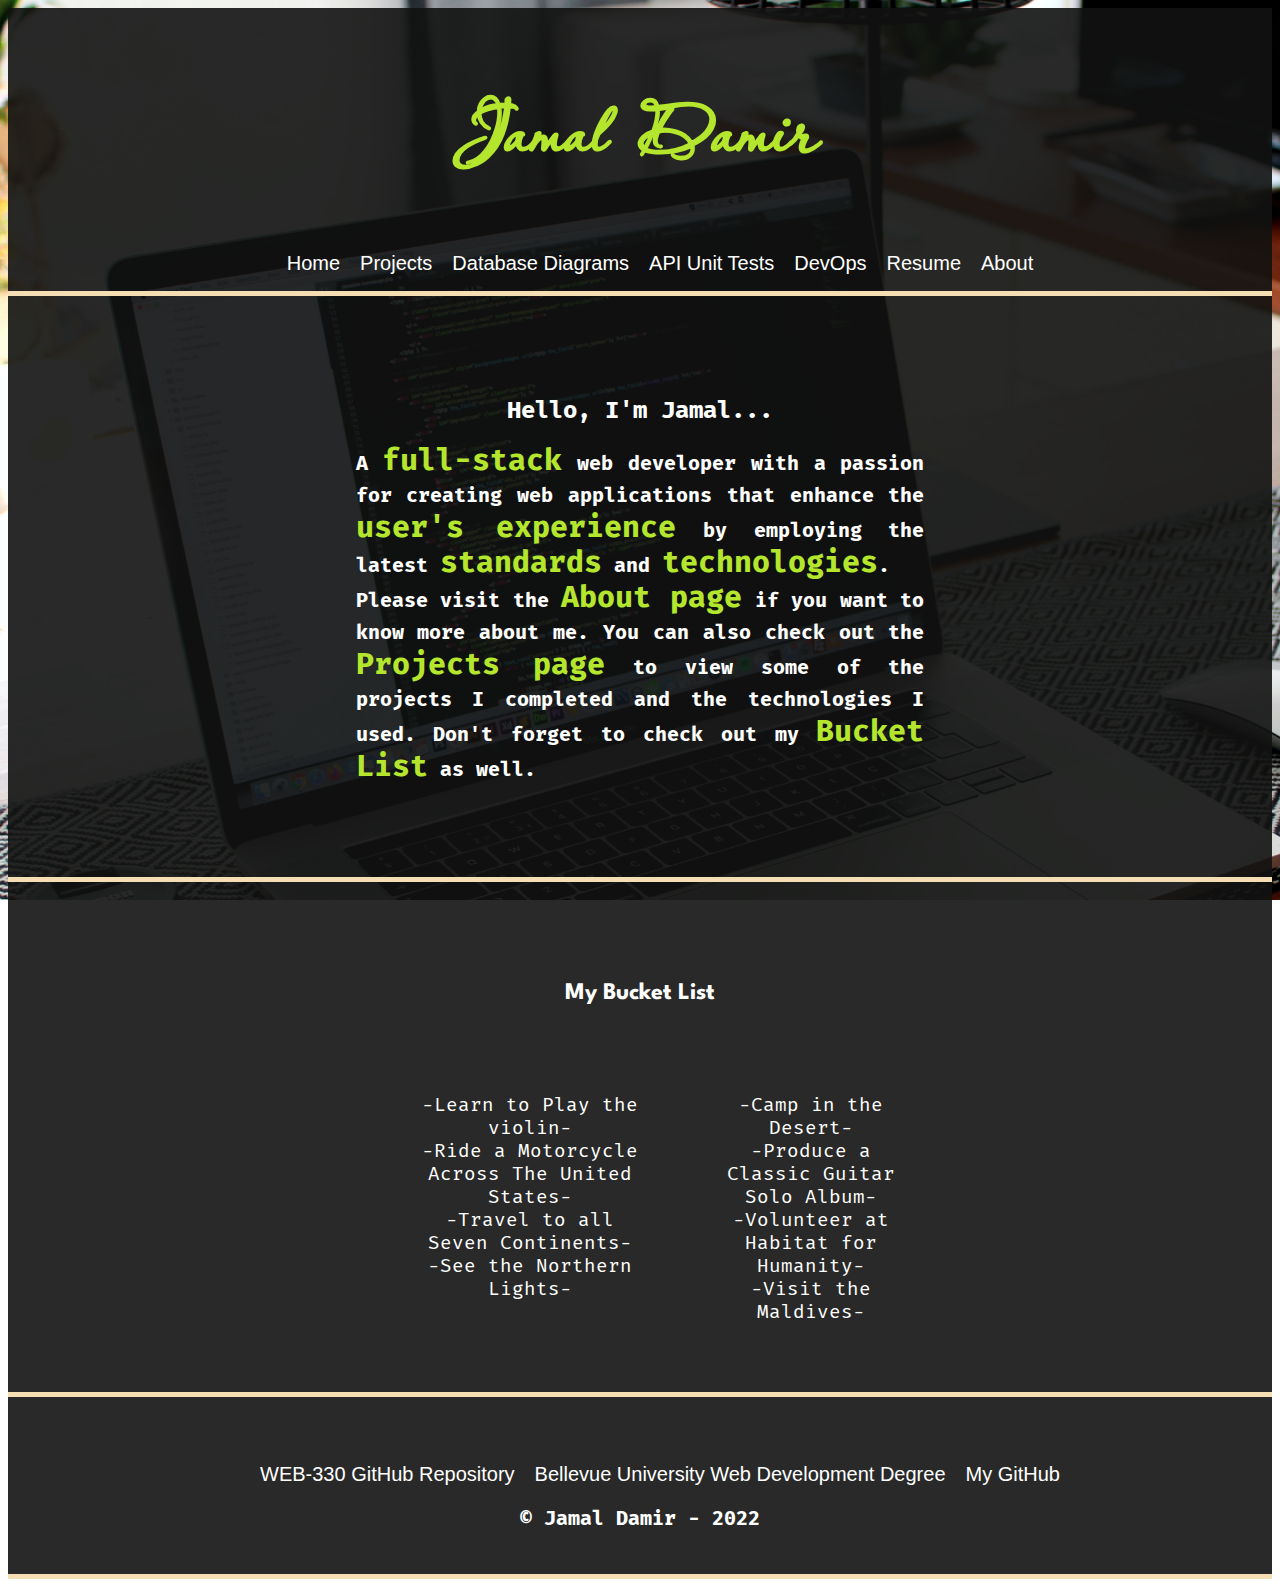
<file: index.html>
<!DOCTYPE html>
<html lang="en">
	<head>
		<meta charset="UTF-8" />
		<meta http-equiv="X-UA-Compatible" content="IE=edge" />
		<meta name="viewport" content="width=device-width, initial-scale=1.0" />
		<title>Jamal Damir Portfolio - Home</title>
		<link href="public/styles/damir-portfolio.css" rel="stylesheet" />
		<script src="partials/header.js"></script>
		<script src="partials/footer.js"></script>
		<script src="partials/nav.js"></script>
	</head>
	<body>
		<div class="main-container">
			<header-component></header-component>
			<nav-component></nav-component>
			<div class="main-content">
				<h2 class="white-text">Hello, I'm Jamal...</h2>
				<p>
					A <span class="intro-large">full-stack</span> web developer with a
					passion for creating web applications that enhance the
					<span class="intro-large">user's experience</span> by employing the
					latest <span class="intro-large">standards</span> and
					<span class="intro-large">technologies</span>.<br />
					Please visit the
					<a href="damir-portfolio-about.html"
						><span class="intro-large">About page</span></a
					>
					if you want to know more about me. You can also check out the
					<a href="damir-portfolio-projects.html"
						><span class="intro-large"> Projects page</span></a
					>
					to view some of the projects I completed and the technologies I used.
					Don't forget to check out my
					<a href="#bucket-list"
						><span class="intro-large"> Bucket List</span></a
					>
					as well.
				</p>
				<br />
				<br />
				<br /><br />
				<div id="bucket-list-container">
					<h2>My Bucket List</h2>
					<div id="bucket-list">
						<div id="bucket-left">
							<ul>
								<li>-Learn to Play the violin-</li>
								<li>-Ride a Motorcycle Across The United States-</li>
								<li>-Travel to all Seven Continents-</li>
								<li>-See the Northern Lights-</li>
							</ul>
						</div>
						<div id="bucket-right">
							<ul>
								<li>-Camp in the Desert-</li>
								<li>-Produce a Classic Guitar Solo Album-</li>
								<li>-Volunteer at Habitat for Humanity-</li>
								<li>-Visit the Maldives-</li>
							</ul>
						</div>
					</div>
				</div>
				<div id="footer-container">
					<footer-component></footer-component>
				</div>
			</div>
		</div>
	</body>
</html>
</file>
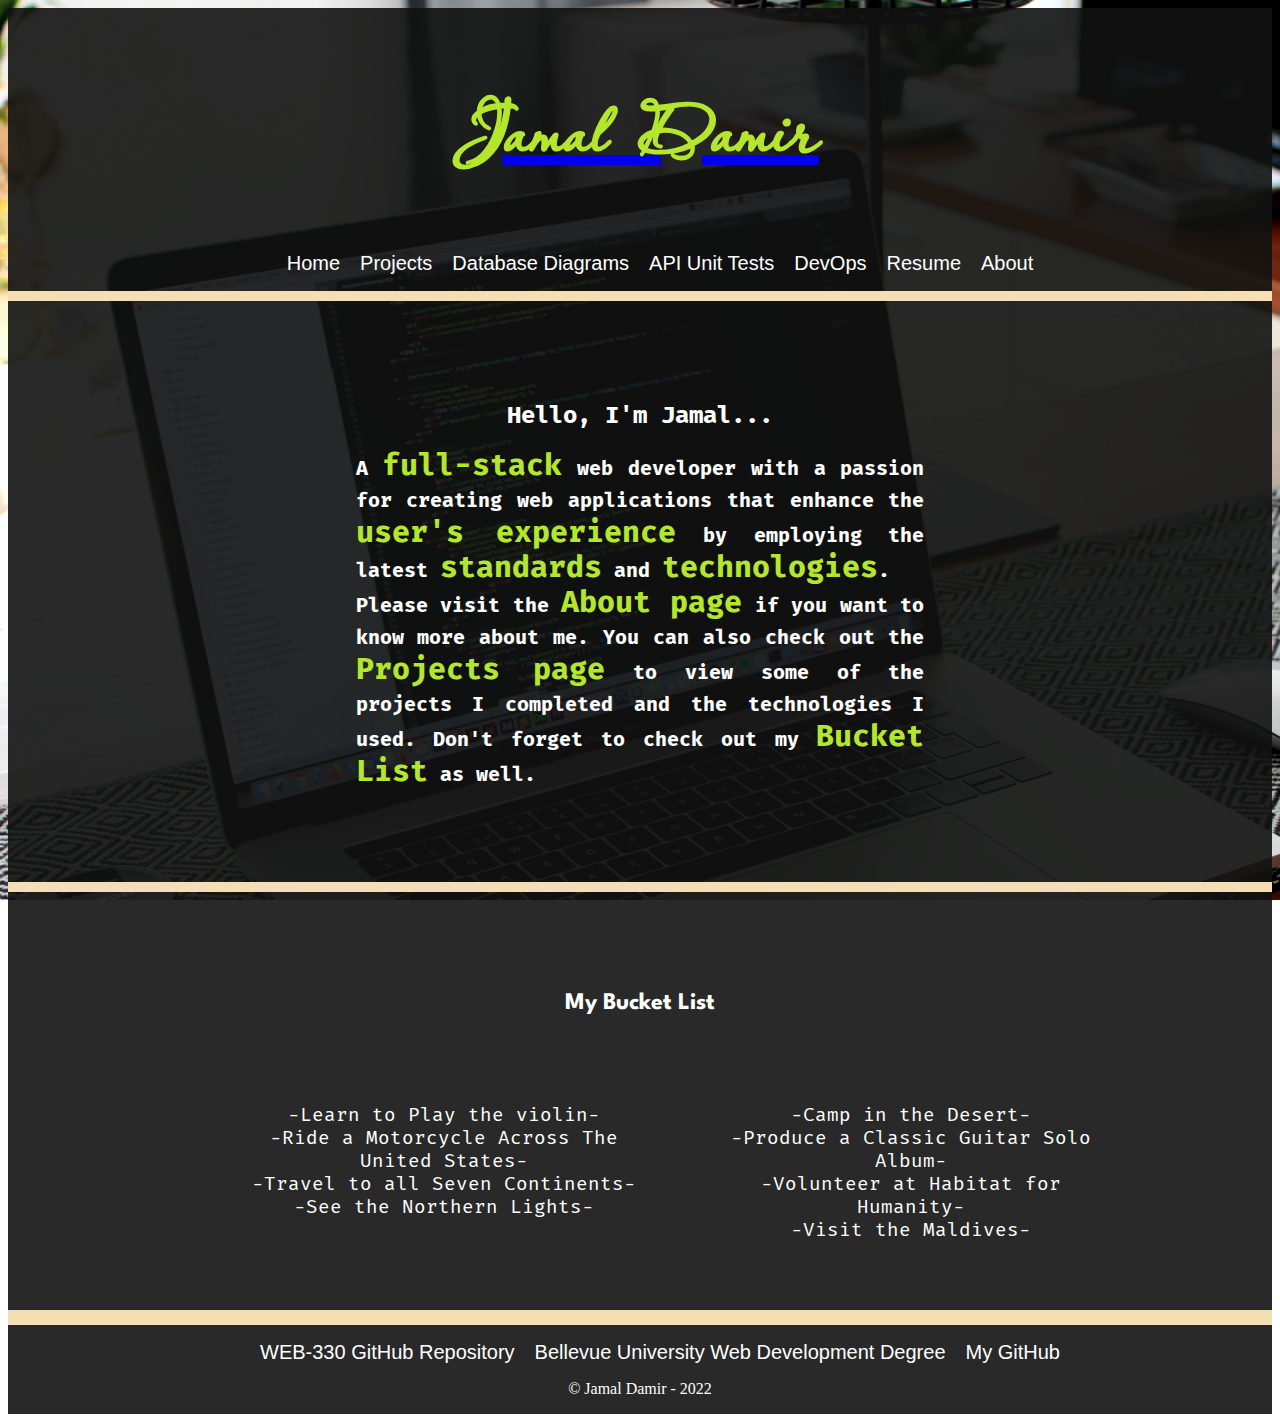
<file: damir-portfolio-index.html>
<!DOCTYPE html>
<html lang="en">
	<head>
		<meta charset="UTF-8" />
		<meta http-equiv="X-UA-Compatible" content="IE=edge" />
		<meta name="viewport" content="width=device-width, initial-scale=1.0" />
		<title>Jamal Damir Portfolio - Home</title>
		<link href="/public/damir-portfolio.css" rel="stylesheet" />
		<script src="/partials/header.js"></script>
		<script src="/partials/footer.js"></script>
		<script src="/partials/nav.js"></script>
	</head>
	<body>
		<div class="main-container">
			<header-component></header-component>
			<nav-component></nav-component>
			<div class="main-content">
				<h2 class="white-text">Hello, I'm Jamal...</h2>
				<p>
					A <span class="intro-large">full-stack</span> web developer with a
					passion for creating web applications that enhance the
					<span class="intro-large">user's experience</span> by employing the
					latest <span class="intro-large">standards</span> and
					<span class="intro-large">technologies</span>.<br />
					Please visit the
					<a href="damir-portfolio-about.html"
						><span class="intro-large">About page</span></a
					>
					if you want to know more about me. You can also check out the
					<a href="damir-portfolio-about.html"
						><span class="intro-large"> Projects page</span></a
					>
					to view some of the projects I completed and the technologies I used.
					Don't forget to check out my
					<a href="#bucket-list"
						><span class="intro-large"> Bucket List</span></a
					>
					as well.
				</p>
				<br />
				<br />
				<br /><br />
				<div id="bucket-list-container">
					<h2>My Bucket List</h2>
					<a id="bucket-list">
						<div id="bucket-left">
							<ul>
								<li>-Learn to Play the violin-</li>
								<li>-Ride a Motorcycle Across The United States-</li>
								<li>-Travel to all Seven Continents-</li>
								<li>-See the Northern Lights-</li>
							</ul>
						</div>
						<div id="bucket-right">
							<ul>
								<li>-Camp in the Desert-</li>
								<li>-Produce a Classic Guitar Solo Album-</li>
								<li>-Volunteer at Habitat for Humanity-</li>
								<li>-Visit the Maldives-</li>
							</ul>
						</div>
					</a>
				</div>
			</div>
			<footer-component></footer-component>
		</div>
	</body>
</html>
</file>
<file: public/styles/damir-portfolio.css>
@import url("https://fonts.googleapis.com/css2?family=Fira+Mono&family=League+Spartan:wght@900&family=Major+Mono+Display&family=Montserrat&family=Montserrat+Alternates:wght@800&family=Passions+Conflict&display=swap");
* {
	box-sizing: border-box;
}

body {
	background-image: url("../images/nathan-da-silva-FO7kUmBYVi0-unsplash.jpg");
	background-size: 100%;
	background-attachment: fixed;
	display: flex;
	flex-direction: column;
}

:root {
	--background: rgba(17, 18, 17, 0.9);
	--primary: #b5e62e;
	--accent-color: wheat;
	--warm-color: #fca16f;
}

.main-container {
	background-color: var(--background);
	max-width: 100%;
}

.nav ul {
	list-style-type: none;
	text-decoration: none;
	display: flex;
	flex-direction: row;
	gap: 20px;
	flex-wrap: wrap;
	justify-content: center;
}

.nav a {
	font-family: "Major Mono Display", monospace;
	text-decoration: none;
	font-family: "", sans-serif;
	color: white;
	font-size: 20px;
}

.nav a:hover {
	color: var(--primary);
	text-shadow: 1px 0 10px #b5e62e;
}
.header h1 {
	font-family: "Passions Conflict", sans-serif;
	font-size: 100px;
	color: var(--primary);
	text-align: center;
}
.header a {
	text-decoration: none;
}

.main-content {
	border-top: 5px solid wheat;
	border-bottom: 5px solid wheat;
}

.main-content p {
	font-family: "Fira Mono", monospace;
	font-size: 20px;
	font-weight: bolder;
	line-height: 2rem;
	text-align: justify;
	width: 45%;
	color: white;
	margin-right: auto;
	margin-left: auto;
}
.main-content a {
	text-decoration: none;
}

.main-content h2 {
	font-family: "Fira Mono", monospace;
	padding-top: 80px;
	text-align: center;
}

#landing-top {
	display: flex;
	flex-direction: row;
	padding: 50px;
}
#landing-pic img {
	height: 50%;
	width: 100%;
	margin-right: 100px;
	border-radius: 100px / 50px;
	opacity: 0.5;
}
.intro-large {
	font-size: 30px;
	color: var(--primary);
}
#bucket-list-container {
	color: white;
	border-top: 5px solid wheat;
	border-bottom: 5px solid wheat;
	text-align: center;
	min-height: 30rem;
}
#bucket-list-container h2 {
	font-family: "League Spartan", sans-serif;
}
#bucket-list {
	font-family: "Fira Mono", monospace;
	display: flex;
	flex-direction: row;
	padding: 50px 50px;
	gap: 30px;
	font-size: larger;
	margin: auto;
	width: 50%;
}

#bucket-list ul {
	list-style-type: none;
}

.about-container {
	display: flex;
	flex-direction: column;
	gap: 60px;
	border-top: 10px solid white;
	border-bottom: 10px solid white;
	padding: 50px;
}
.about-container h1 {
	font-family: "League Spartan", sans-serif;
}
#about-content {
	display: flex;
	flex-direction: row;
	gap: 100px;
}

#about-content p {
	height: auto;
	max-height: 800px;
	width: auto;
	max-width: 800px;
	font-family: "Fira Mono", sans-serif;
	font-size: 20px;
	font-weight: bolder;
	line-height: 2rem;
	text-align: justify;
}

#about-content img {
	width: auto;
	max-width: 400px;
	height: auto;
	max-height: 500px;
	box-shadow: 5px 5px 50px 2px #f1f1f1;
	border-radius: 10px;
}

.resume-container {
	border-top: 5px solid wheat;
	border-bottom: 5px solid wheat;
	max-width: 100%;
}

#resume-content {
	display: flex;
	flex-direction: row;
	justify-content: center;
	padding: 20px;
}
#vertical-line {
	width: 5px;
	height: auto;
	max-height: 1300px;
	background: wheat;
	border-radius: 10px;
}
#resume-right {
	width: auto;
	max-width: 600px;
	margin-left: 20px;
	display: flex;
	flex-direction: column;
}
#resume-right hr {
	width: 300px;
}
#resume-right h1 {
	font-family: "Major Mono Display", monospace;
	text-align: center;
}
#resume-right h2 {
	font-family: "Fira Mono", monospace;
}

#resume-right h2:nth-child(3) {
	font-family: "Fira Mono", monospace;
	text-align: center;
}
#resume-right h3 {
	font-family: "Fira Mono", monospace;
}

#resume-right li {
	font-family: "Fira Mono", monospace;
	font-size: 20px;
}
#resume-left {
	display: flex;
	flex-direction: column;
	width: 340px;
	margin: 100px 30px 100px 30px;
	font-family: "Fira Mono", monospace;
}
#resume-left h2 {
	color: var(--primary);
	text-align: center;
}
#resume-left li {
	list-style-type: none;
	height: 2rem;
}
#resume-left hr {
	width: 50px;
}
#web-icons {
	display: flex;
	flex-direction: row;
	font-size: 30px;
	gap: 20px;
}
#skills {
	text-align: center;
}
#resume-right h2:nth-child(5),
#resume-right h2:nth-child(12),
#resume-right h2:nth-child(15) {
	font-family: "Fira Mono", monospace;
	color: var(--primary);
}

#projects-content {
	border-top: 5px solid wheat;
	border-bottom: 5px solid wheat;
	max-width: 100%;
	text-align: center;
	padding-bottom: 50px;
}
#card-container {
	display: flex;
	flex-direction: row;
	flex-wrap: wrap;
	justify-content: center;
}
.card {
	box-shadow: 2px 2px 10px 1px #f1f1f1;
	transition: 0.3s;
	border-radius: 10px;
	font-family: "Fira Mono", monospace;
	margin: 10px;
	padding: 10px;
	width: 30%;
}
.card-title {
	text-align: center;
	font-size: 2em;
	color: var(--primary);
	font-weight: 400;
	word-wrap: break-word;
}

.card-content {
	padding: 2px 16px;
	color: white;
	text-align: center;
}
.card-content p {
	text-align: justify;
}
.card-content button {
	background-color: var(--primary);
	border-radius: 6px;
	border: transparent;
	width: 100px;
	height: 30px;
	cursor: pointer;
	margin-top: 50px;
}
.card-content button:hover {
	box-shadow: 5px 5px 50px 2px #f1f1f1;
}
.card-content:hover {
	box-shadow: 0 8px 16px 0 rgba(0, 0, 0, 0.2);
}
.diagrams img {
	width: 95%;
}
.white-text {
	color: white;
}
.footer p {
	color: white;
	text-align: center;
	margin: auto;
}

#footer-container {
	padding-top: 50px;
	bottom: 0;
	margin-bottom: 40px;
}
/* Styling for modal to enlarge images*/
.modal {
	display: none;
	position: fixed;
	z-index: 1;
	left: 0;
	top: 0;
	width: 100%;
	height: 100%;
	background-color: rgba(0, 0, 0, 0.9);
}
.modal-content {
	margin: 100px auto;
	display: block;
	max-width: 90%;
	max-height: 90%;
}
.close {
	color: white;
	position: absolute;
	top: 15px;
	right: 15px;
	font-size: 30px;
	cursor: pointer;
}

/* Responsiveness */

@media only screen and (max-width: 850px) {
	#about-content {
		display: flex;
		flex-direction: column;
		margin: auto;
		gap: 50px;
	}

	#about-content img {
		margin: auto;
	}

	.about-container h1 {
		text-align: center;
	}

	#bucket-list {
		display: flex;
		flex-direction: column;
	}
}
</file>
<file: public/damir-portfolio.css>
@import url("https://fonts.googleapis.com/css2?family=Fira+Mono&family=League+Spartan:wght@900&family=Major+Mono+Display&family=Montserrat&family=Montserrat+Alternates:wght@800&family=Passions+Conflict&display=swap");
* {
	box-sizing: border-box;
}

body {
	background-image: url("/public/images/nathan-da-silva-FO7kUmBYVi0-unsplash.jpg");
	background-size: 100%;
	background-attachment: fixed;
	display: flex;
	flex-direction: column;
}

:root {
	--background: rgba(17, 18, 17, 0.9);
	--primary: #b5e62e;
	--accent-color: wheat;
	--warm-color: #fca16f;
}

.main-container {
	background-color: var(--background);
}

.nav ul {
	list-style-type: none;
	text-decoration: none;
	display: flex;
	flex-direction: row;
	gap: 20px;
	flex-wrap: wrap;
	justify-content: center;
}

.nav a {
	font-family: "Major Mono Display", monospace;
	text-decoration: none;
	font-family: "", sans-serif;
	color: white;
	font-size: 20px;
}

.nav a:hover {
	color: var(--primary);
	text-shadow: 1px 0 10px #b5e62e;
}
.header h1 {
	font-family: "Passions Conflict", sans-serif;
	font-size: 100px;
	color: var(--primary);
	text-align: center;
}
.footer p {
	text-align: center;
}

.main-content {
	border-top: 10px solid wheat;
	border-bottom: 10px solid wheat;
}

.main-content p {
	font-family: "Fira Mono", monospace;
	font-size: 20px;
	font-weight: bolder;
	line-height: 2rem;
	text-align: justify;
	width: 45%;
	color: white;
	margin-right: auto;
	margin-left: auto;
}
.main-content a {
	text-decoration: none;
}

.main-content h2 {
	font-family: "Fira Mono", monospace;
	padding-top: 80px;
	text-align: center;
}

#landing-top {
	display: flex;
	flex-direction: row;
	padding: 50px;
}
#landing-pic img {
	height: 50%;
	width: 100%;
	margin-right: 100px;
	border-radius: 100px / 50px;
	opacity: 0.5;
}
.intro-large {
	font-size: 30px;
	color: var(--primary);
}
#bucket-list-container {
	color: white;
	border-top: 10px solid wheat;
	border-bottom: 5px solid wheat;
	text-align: center;
}
#bucket-list-container h2 {
	font-family: "League Spartan", sans-serif;
}
#bucket-list {
	font-family: "Fira Mono", monospace;
	display: flex;
	flex-direction: row;
	width: 100%;
	padding: 50px 180px 50px 180px;
	gap: 30px;
	font-size: larger;
}

#bucket-list ul {
	list-style-type: none;
}

.about-container {
	display: flex;
	flex-direction: column;
	gap: 60px;
	border-top: 10px solid white;
	border-bottom: 10px solid white;
	padding: 50px;
}
.about-container h1 {
	font-family: "League Spartan", sans-serif;
}
#about-content {
	display: flex;
	flex-direction: row;
	gap: 100px;
}

#about-content p {
	height: auto;
	max-height: 400px;
	width: auto;
	max-width: 800px;
	font-family: "Fira Mono", sans-serif;
	font-size: 20px;
	font-weight: bolder;
	line-height: 2rem;
	text-align: justify;
}

#about-content img {
	width: auto;
	max-width: 400px;
	height: auto;
	max-height: 500px;
	box-shadow: 5px 5px 50px 2px #f1f1f1;
	border-radius: 10px;
}

.resume-container {
	border-top: 10px solid wheat;
	border-bottom: 10px solid wheat;
	max-width: 100%;
}

#resume-content {
	display: flex;
	flex-direction: row;
	justify-content: center;
	padding: 20px;
}
#vertical-line {
	width: 5px;
	height: auto;
	max-height: 1300px;
	background: wheat;
	border-radius: 10px;
}
#resume-right {
	width: auto;
	max-width: 600px;
	margin-left: 20px;
	display: flex;
	flex-direction: column;
}
#resume-right hr {
	width: 300px;
}
#resume-right h1 {
	font-family: "Major Mono Display", monospace;
	text-align: center;
}
#resume-right h2 {
	font-family: "Fira Mono", monospace;
}

#resume-right h2:nth-child(3) {
	font-family: "Fira Mono", monospace;
	text-align: center;
}
#resume-right h3 {
	font-family: "Fira Mono", monospace;
}

#resume-right li {
	font-family: "Fira Mono", monospace;
	font-size: 20px;
}
#resume-left {
	display: flex;
	flex-direction: column;
	width: 340px;
	margin: 100px 30px 100px 30px;
	font-family: "Fira Mono", monospace;
}
#resume-left h2 {
	color: var(--primary);
	text-align: center;
}
#resume-left li {
	list-style-type: none;
	height: 2rem;
}
#resume-left hr {
	width: 50px;
}
#web-icons {
	display: flex;
	flex-direction: row;
	font-size: 30px;
	gap: 20px;
}
#skills {
	text-align: center;
}
#resume-right h2:nth-child(5),
#resume-right h2:nth-child(12),
#resume-right h2:nth-child(15) {
	font-family: "Fira Mono", monospace;
	color: var(--primary);
}

#projects-content {
	border-top: 10px solid wheat;
	border-bottom: 10px solid wheat;
	max-width: 100%;
	text-align: center;
	padding-bottom: 50px;
}
#card-container {
	display: flex;
	flex-direction: row;
	flex-wrap: wrap;
	justify-content: center;
}
.card {
	box-shadow: 2px 2px 10px 1px #f1f1f1;
	transition: 0.3s;
	border-radius: 10px;
	font-family: "Fira Mono", monospace;
	margin: 10px;
	padding: 10px;
	width: 30%;
}
.card-title {
	text-align: center;
	font-size: 2em;
	color: var(--primary);
	font-weight: 400;
}

.card-content {
	padding: 2px 16px;
	color: white;
	text-align: center;
}
.card-content p {
	text-align: justify;
}
.card-content button {
	background-color: var(--primary);
	border-radius: 6px;
	border: transparent;
	width: 100px;
	height: 30px;
	cursor: pointer;
}
.card-content button:hover {
	box-shadow: 5px 5px 50px 2px #f1f1f1;
}
.card-content:hover {
	box-shadow: 0 8px 16px 0 rgba(0, 0, 0, 0.2);
}
.white-text {
	color: white;
}
.footer p {
	color: white;
}
</file>
